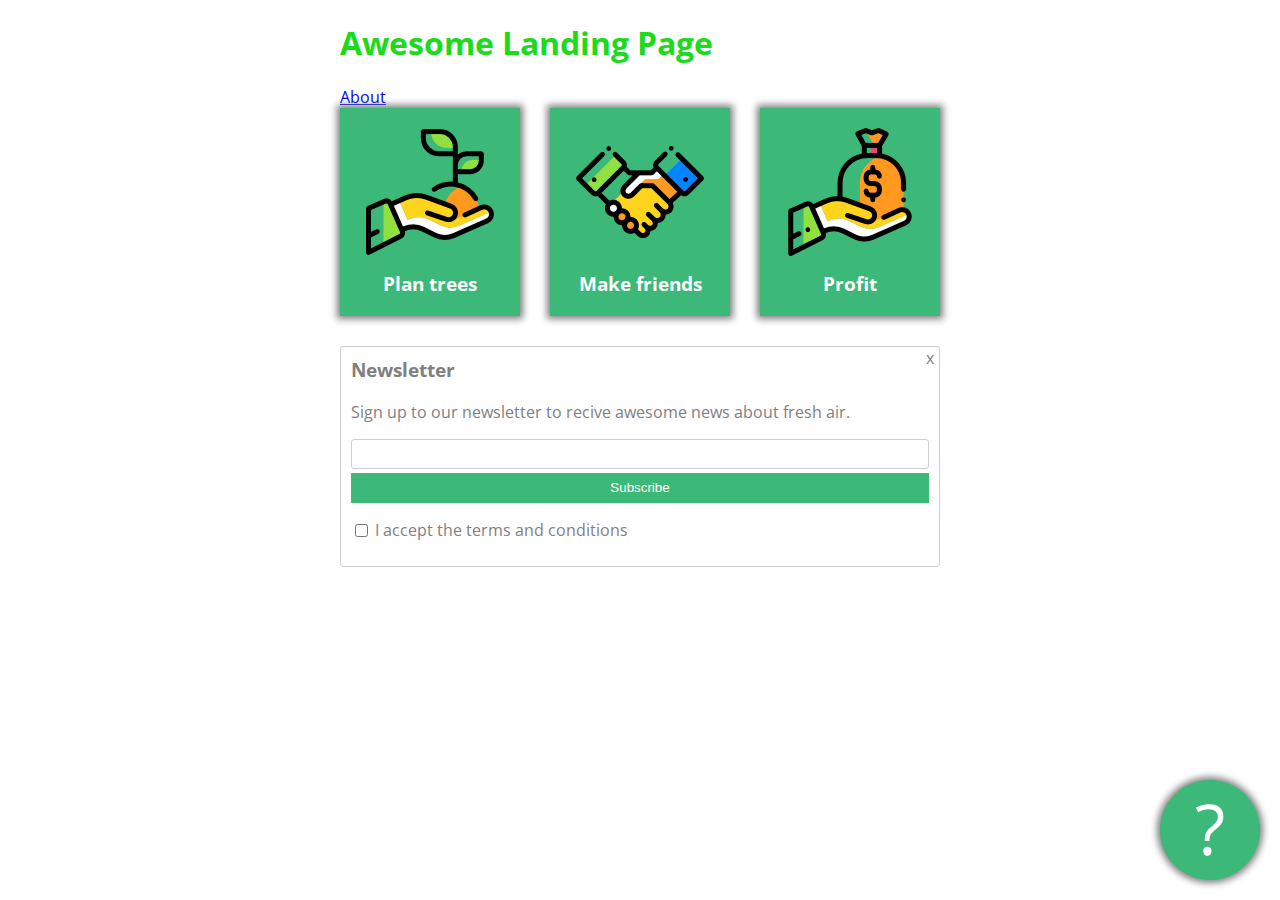
<file: index.html>
<!DOCTYPE html>
<html lang="en" >
<head>
  <meta charset="UTF-8">
  <title>Awesome Landing Page</title>
  <link rel="preconnect" href="https://fonts.googleapis.com">
<link rel="preconnect" href="https://fonts.gstatic.com" crossorigin>
<link href="https://fonts.googleapis.com/css2?family=Open+Sans&display=swap" rel="stylesheet"><link rel="stylesheet" href="./style.css">

</head>
<body>
<!-- partial:index.partial.html -->
<div class="container">
  <h1>Awesome Landing Page</h1>
  <a href="about.html">About</a>
  <div id="card-holder">
    <div class="card">
      <img src="images/tree (1).png" alt="tree in hand">
      <h3>Plan trees</h3>
    </div>
    <div class="card">
      <img src="images/deal.png" alt="shake hands">
      <h3>Make friends</h3>
    </div>
    <div class="card">
      <img src="images/money.png" alt="profit">
      <h3>Profit</h3>
    </div>
  </div>
  <div class="newsletter">
    <h3>Newsletter</h3>
    <p>Sign up to our newsletter to recive awesome news about fresh air.</p>
    <form>
      <input type="text" id="email">
      <button type="submit">Subscribe</button>
      <input type="checkbox" id="terms">
      <label for="terms">I accept the terms and conditions</label>
    </form>
    <div id="closex">
      x
    </div>
  </div>
  <div id="questionmark">
    ?
  </div>
</div>
<!-- partial -->
  
</body>
</html>
</file>
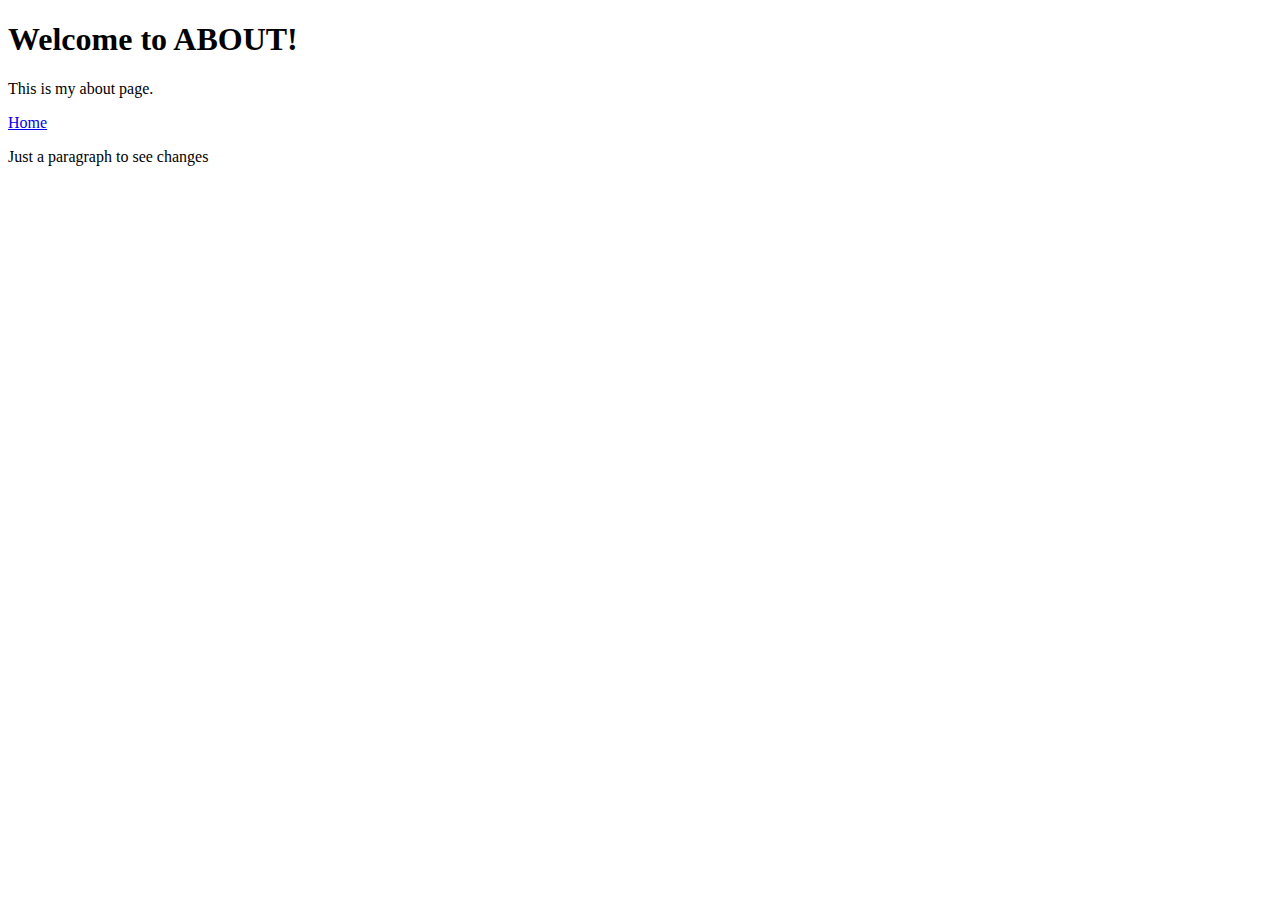
<file: about.html>
<!DOCTYPE html>
<html lang="en">
<head>
    <meta charset="UTF-8">
    <meta name="viewport" content="width=device-width, initial-scale=1.0">
    <title>About</title>
</head>
<body>
    <h1>Welcome to ABOUT!</h1>
    <p>This is my about page.</p>
    <a href="index.html">Home</a>
    <p>Just a paragraph to see changes</p>
</body>
</html>
</file>
<file: style.css>
h1{
  color:rgb(27, 219, 27);
}
.container {
  width: 600px;
  margin-left: auto;
  margin-right: auto;
  font-family: "Open Sans";
}

.newsletter {
  color: grey;
  border: thin solid #cfcfcf;
  padding: 10px;
  border-radius: 3px;
  position: relative;
}

.newsletter button {
  background-color: #3cb878;
  border: none;
  color: white;
  display: block;
  width: 100%;
  height: 30px;
}

.newsletter input#email {
  display: block;
  width: 100%;
  height: 30px;
  margin-bottom: 4px;
  border-radius: 3px;
  border: thin solid #cfcfcf;
  box-sizing: border-box;
}

.newsletter h3 {
  margin-top: 0;
}

.newsletter input#terms {
  margin-top: 20px;
  margin-bottom: 20px;
  position: relative;
  top: 1px;
}

.newsletter #closex {
  position: absolute;
  top: 0;
  right: 5px;
}

#questionmark {
  background-color: #3cb878;
  width: 100px;
  height: 100px;
  border-radius: 50%;
  color: white;
  text-align: center;
  font-size: 70px;
  position: fixed;
  bottom: 20px;
  right: 20px;
  box-shadow: 0px 0px 7px 3px grey;
}

.card {
  background-color: #3cb878;
  width: 180px;
  text-align: center;
  color: white;
  padding: 20px 0;
  box-shadow: 0px 0px 7px 3px grey;
}

.card h3 {
  margin: 0;
  margin-top: 10px;
}

#card-holder {
  margin-bottom: 30px;
  display: flex;
  justify-content: space-between;
  align-items: center;
}
</file>
